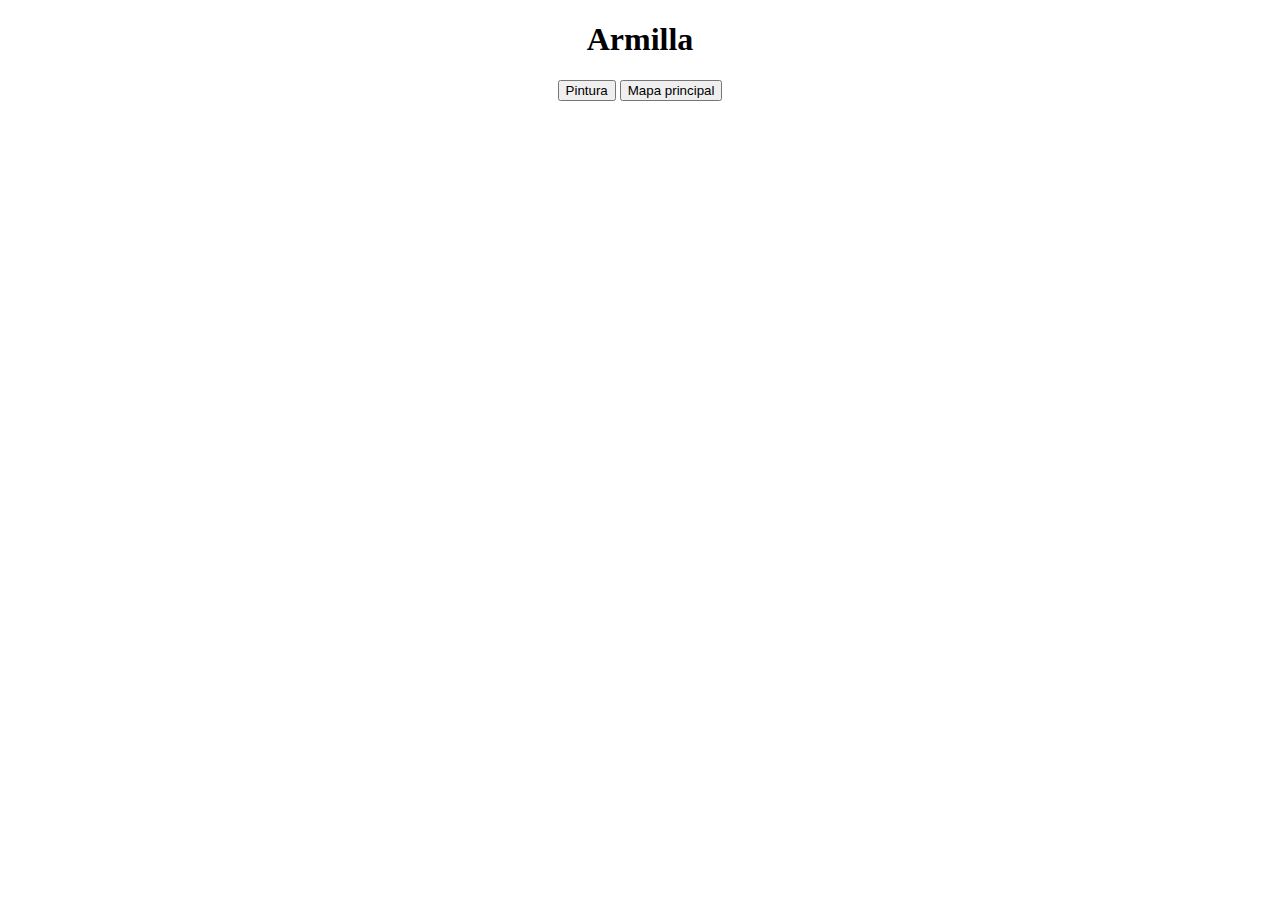
<file: TapeoenArmilla/index.html>
<!DOCTYPE html>
<html>
	<head>
    		<title>Mapa Armilla</title>
    		<meta charset="utf-8" />
    		<link 
        		rel="stylesheet" 
        		href="http://cdn.leafletjs.com/leaflet-0.7/leaflet.css"
    		/>
    		<link
			rel="stylesheet"
			href="estilos.css"/>
    			<!-- Nueva capa -->
		<link rel="stylesheet" href="http://cdn.leafletjs.com/leaflet-0.7.2/leaflet.css" />
		<script src="http://cdn.leafletjs.com/leaflet-0.7.2/leaflet.js"></script>
	</head>
	<body>
		<!-- Los botones que llaman a las funciones del tipo de mapa-->
		<h1 align="center">Armilla</h1>

		<div align="center">
			<input type="button" onclick="OtroMapa()" value="Pintura"/>
			<input type="button" onclick="MapaPrincipal()" value="Mapa principal"/>
		</div><p/>

		<div id="map" class="centrar"></div>

    		<script
        		src="http://cdn.leafletjs.com/leaflet-0.7/leaflet.js">
    		</script>

    		<script
			src="codigo.js">
    		</script>
	</body>

</html>
</file>
<file: TapeoenArmilla/estilos.css>
.centrar
	{
		width:600px;
		height:400px;
		margin-top:30px;
		margin-left:50px;
	}
</file>
